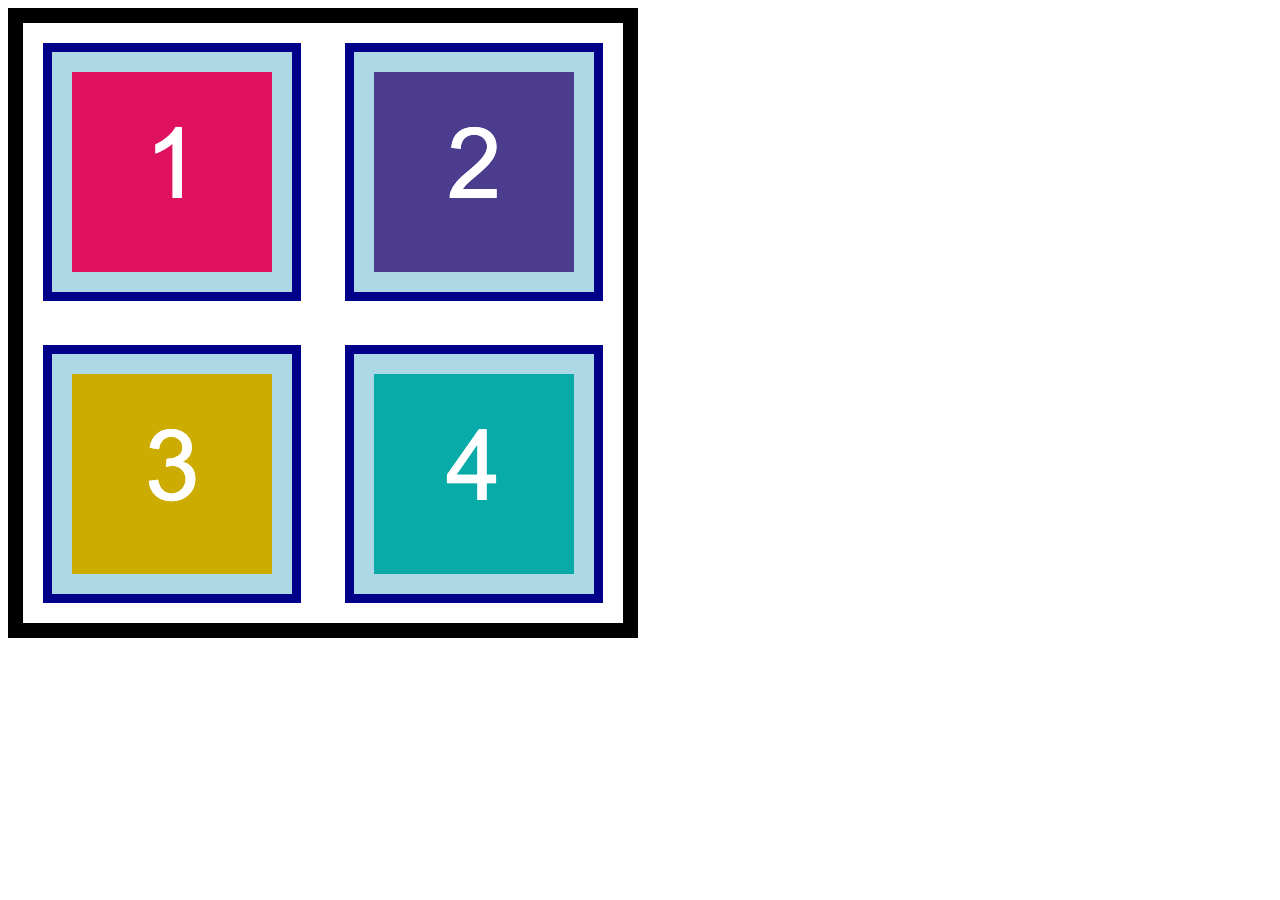
<file: box model solved.html>
<!DOCTYPE html>
<html lang="en-US">

  <head>

    <meta charset="UTF-8">

    <title>HTML Box Model</title>

    <link rel="stylesheet" type="text/css" href="./assets/css/styles.css">
  </head>


  <body>

    <section>

      <img src="./assets/images/image-1.png" alt="box with number 1"/>

      <img src="./assets/images/image-2.png" alt="box with number 2"/>
      
      <img src="./assets/images/image-3.png" alt="box with number 3"/>

      <img src="./assets/images/image-4.png" alt="box with number 4"/>
    </section>

  </body>

</html>
</file>
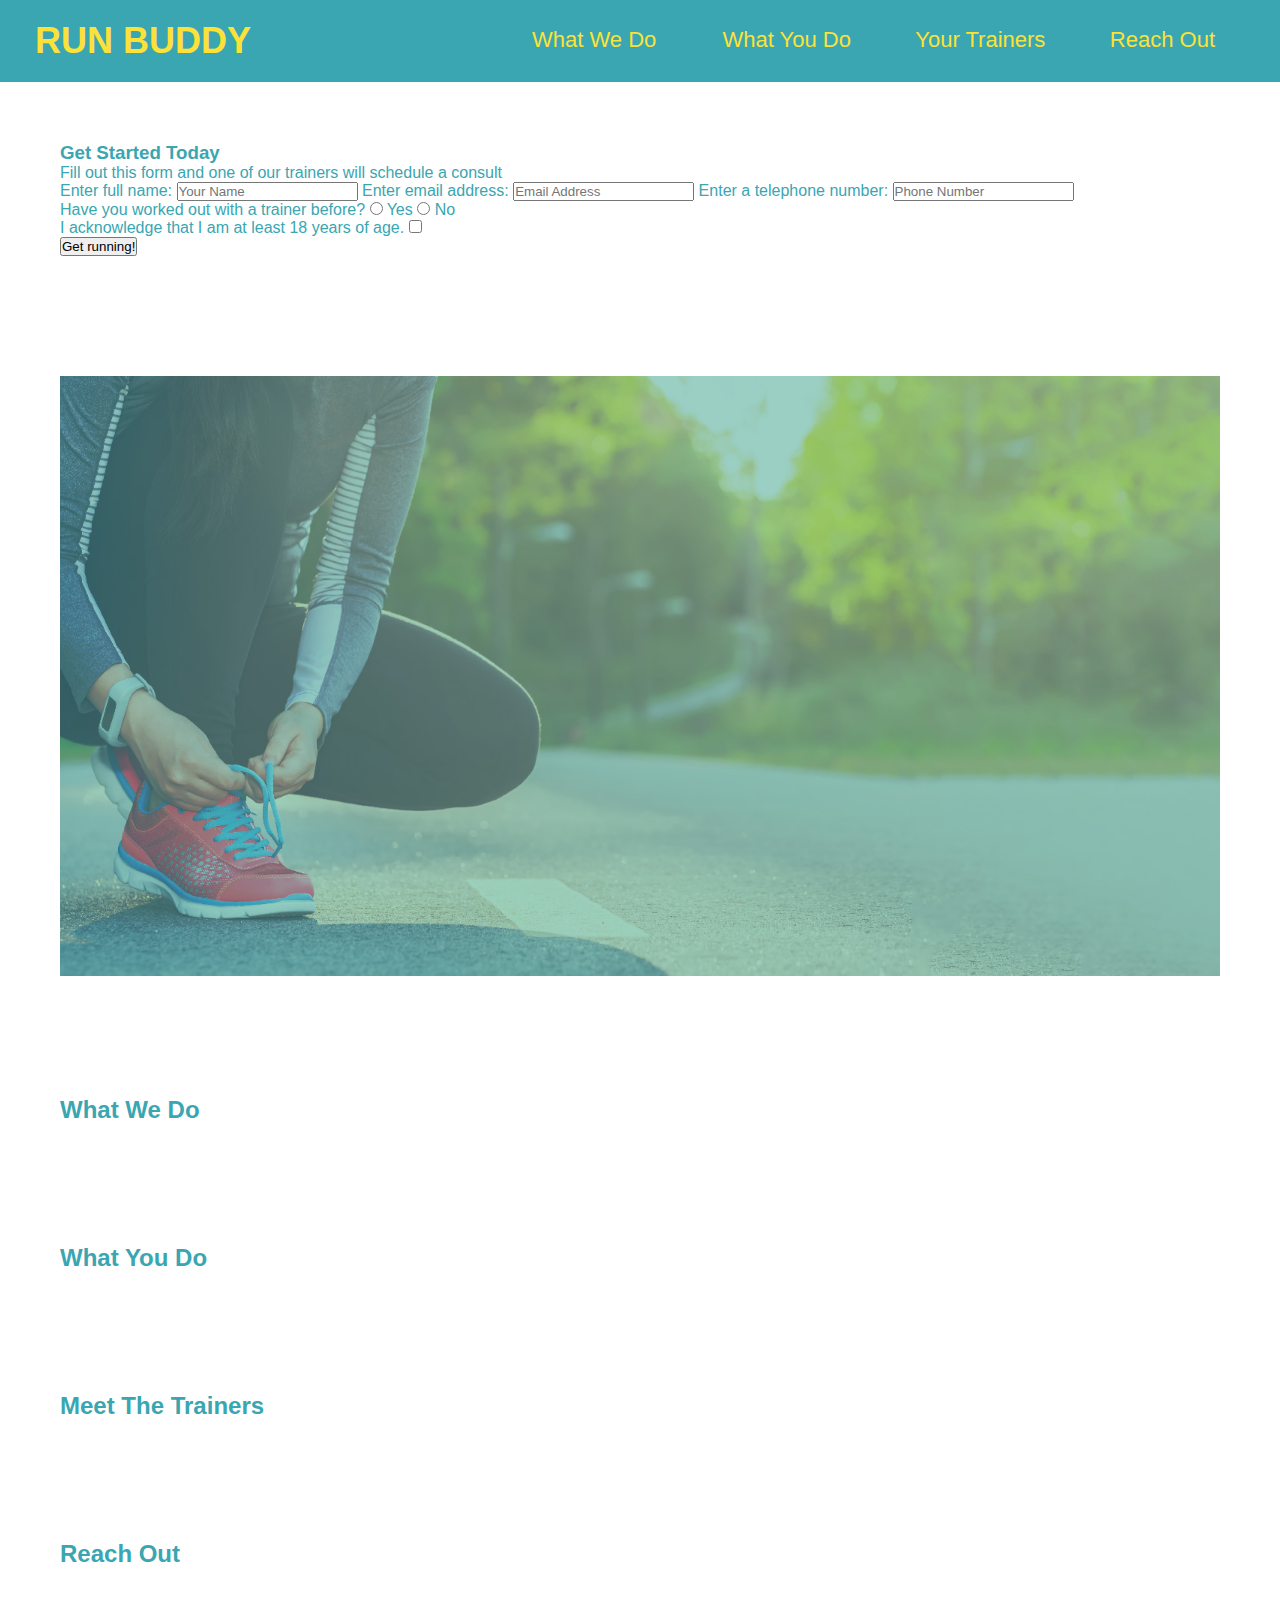
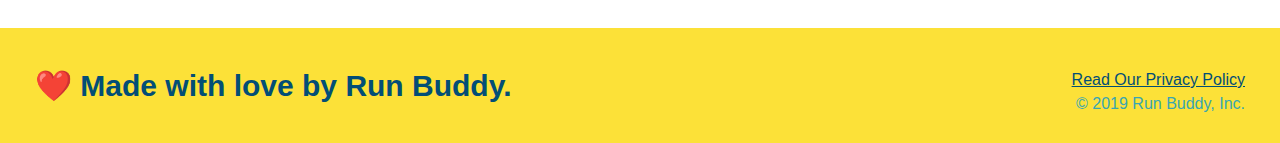
<file: jasons code.html>
<!DOCTYPE html>

<html lang="en">

<head>

  <link rel="stylesheet" href="./assets/css/style.css" />


  
    <meta charset="UTF-8" />

    <head>
      <meta charset="UTF-8" />

      <title>RUN BUDDY</title>


</head>

<body>
    
<header>
    <h1>
      
      <a href="/">RUN BUDDY</a>
    
    </h1>

    <nav>
        <ul>
            

          <li>

            <a href="#what-we-do">What We Do </a>

          </li>
          
          <li>

            <a href="#what-you-do">What You Do</a>

          </li>

          <li>

            <a href="#your-trainers">Your Trainers</a>

          </li>

          <li>
            
            <a href="#reach out">Reach Out</a>

          </li>

    </ul>

    </nav>

  </header>
  <section>
    <div>
     
      <h3>Get Started Today</h3>
      
      <p>Fill out this form and one of our trainers will schedule a consult</p>

      <form> 
        
        <label for="name">Enter full name:</label>
        
        <input type="text" placeholder="Your Name" name="name" id="name" />
        
        <label for="email">Enter email address:</label>
        
        <input type="email" placeholder="Email Address" name="email" id="email" />
        
        <label for="phone">Enter a telephone number:</label>
        
        <input type="tel" placeholder="Phone Number" name="phone" id="phone" />

        <p>
          
          Have you worked out with a trainer before?
          
          <input type="radio" name="trainer-confirm" id="trainer-yes" />
          
          <label for="trainer-yes">Yes</label>
          
          <input type="radio" name="trainer-confirm" id="trainer-no" />
          
          <label for="trainer-no">No</label>
        </p>
        <p>
          <label for="checkbox" >

            I acknowledge that I am at least 18 years of age.

          </label>

          <input type="checkbox" name="age-confirm" id="checkbox" />

        </p>

        <button type="submit">

          Get running!

        </button>

      </form>

    </div>

  </section>
  
  <section>
    <section class="hero"></section>
  </section>
  
  
  <section>
    <h2>What We Do</h2>
  </section>
  
 
  <section>
    <h2>What You Do</h2>
  </section>
  
  
  <section>
    <h2>Meet The Trainers</h2>
  </section>
  
  
  <section>
    <h2>Reach Out</h2>
  </section>
  

  <footer>
    <h2>❤️ Made with love by Run Buddy.</h2>
    <div>

      <a href="#">Read Our Privacy Policy</a><br />
  
      &copy; 2019 Run Buddy, Inc.
      
    </div>
    
  </footer> 

</body>

</html>
</file>
<file: assets/css/styles.css>
section {
    width: 600px;

    height: 600px;

    text-align: center;

    border: 15px solid black;


  }
  
  img {
    width: 200px;

    height: 200px;

    background-color: lightblue;

    margin: 20px;

    padding: 20px;

    border: 9px solid darkblue;
    
  }
</file>
<file: assets/css/style.css>
* {
  margin: 0;
  padding: 0;
  box-sizing: border-box;
}

body {
  /* more on this crazy alphanumerical value in a minute! */
  color: #39a6b2;
  font-family: Helvetica, Arial, sans-serif;
}

/* apply styles to <header> */
header {
  padding: 20px 35px;
  background-color: #39a6b2;
}

header h1 {
  font-weight: bold;
  font-size: 36px;
  color: #fce138;
  margin: 0;
  display: inline;
}
header a {
  text-decoration: none;
  color: #fce138;
}

header nav {
  float: right;
  margin: 7px 0;
}

header nav ul li {
  display: inline;
}

header nav ul li a {
  margin: 0 30px;
  font-weight: lighter;
  font-size: 22px;
}

footer {
  background: #fce138;
  width: 100%;
  padding: 40px 35px;
}

footer h2 {
  display: inline;
  color: #024e76;
  font-size: 30px;
  margin: 0;
}

footer div {
  float: right;
  line-height: 1.5;
  text-align: right;
}

footer a {
  color: #024e76;
}

section {
  padding: 60px;
}

/* Hero Style Start */
.hero {
  background-image: url('../images/hero-bg.jpg');
  height: 600px;
  background-size: cover;
  background-position: center;
  position: relative;
}
/* Hero Style End */

.hero-form {
  border: 3px solid #024e76;
  background-color: #fce138;
  padding: 20px;
  width: 500px;
  color: #024e76;
  position: absolute;
  bottom: 120px;
  right: 140px;
}

.hero-form h3 {
  font-size: 24px;
  margin: 0;
}
.hero-form p {
  margin: 5px 0 15px 0;
}

.form-input {
  border: 1px solid #024e76;
  display: block;
  padding: 7px 15px;
  font-size: 16px;
  color: #024e76;
  width: 100%;
  margin-bottom: 15px;
}

.hero-form label {
  margin: 0 5px;
}

.hero-form button {
  color: #fce138;
  background-color: #024e76;
  border: none;
  padding: 10px 20px;
  font-size: 16px;
}

.intro {
  text-align: center;
}

.intro p {
  line-height: 1.7;
  color: #39a6b2;
  width: 80%;
  font-size: 20px;
  margin: 0 auto;
}

.steps {
  text-align: center;
  background: #fce138;
}

.steps div {
  margin-bottom: 80px;
}

.steps img {
  width: 15%;
  margin: 10px 0;
}

.steps h3 {
  color: #024e76;
  font-size: 46px;
  margin-top: 10px;
}

.steps p {
  color: #39a6b2;
  font-size: 23px;
}

.steps span {
  font-size: 38px;
}

.section-title {
  font-size: 55px;
  color: #024e76;
  margin-bottom: 35px;
  padding: 0 100px 20px 100px;
  display: inline-block;
  border-bottom: 3px solid;
}

.primary-border {
  border-color: #fce138;
}

.secondary-border {
  border-color: #39a6b2;
}

.trainers {
  text-align: center;
}

.trainer {
  width: 900px;
  margin: 0 auto 30px auto;
  background: #024e76;
  color: #fce138;
  overflow: auto;
}

.trainer img {
  width: 35%;
  float: left;
}

.trainer-bio {
  padding: 35px;
  float: left;
  width: 65%;
}

.trainer-bio h3 {
  font-size: 32px;
  margin-bottom: 8px;
}

.trainer-bio h4 {
  font-weight: lighter;
  font-size: 26px;
  margin-bottom: 25px;
}

.trainer-bio p {
  font-size: 17px;
  line-height: 1.3;
}

.text-left {
  text-align: left;
}

.text-right {
  text-align: right;
}

/* REACH OUT STYLES START */
.contact {
  text-align: center;
  background: #024e76;
}

.contact h2 {
  color: #fce138;
}

.contact-info iframe {
  width: 400px;
  height: 400px;
}

.contact-info div {
  width: 410px;
  display: inline-block;
  vertical-align: top;
  text-align: left;
  margin: 30px 0 0 60px;
  color: white;
}

.contact-info h3 {
  color: #fce138;
  font-size: 32px;
}

.contact-info p, .contact-info address {
  margin: 20px 0;
  line-height: 1.5;
  font-size: 20px;
  font-style: normal;
}

.contact-info a {
  color: #fce138;
}

/* REACH OUT STYLES END */
</file>
